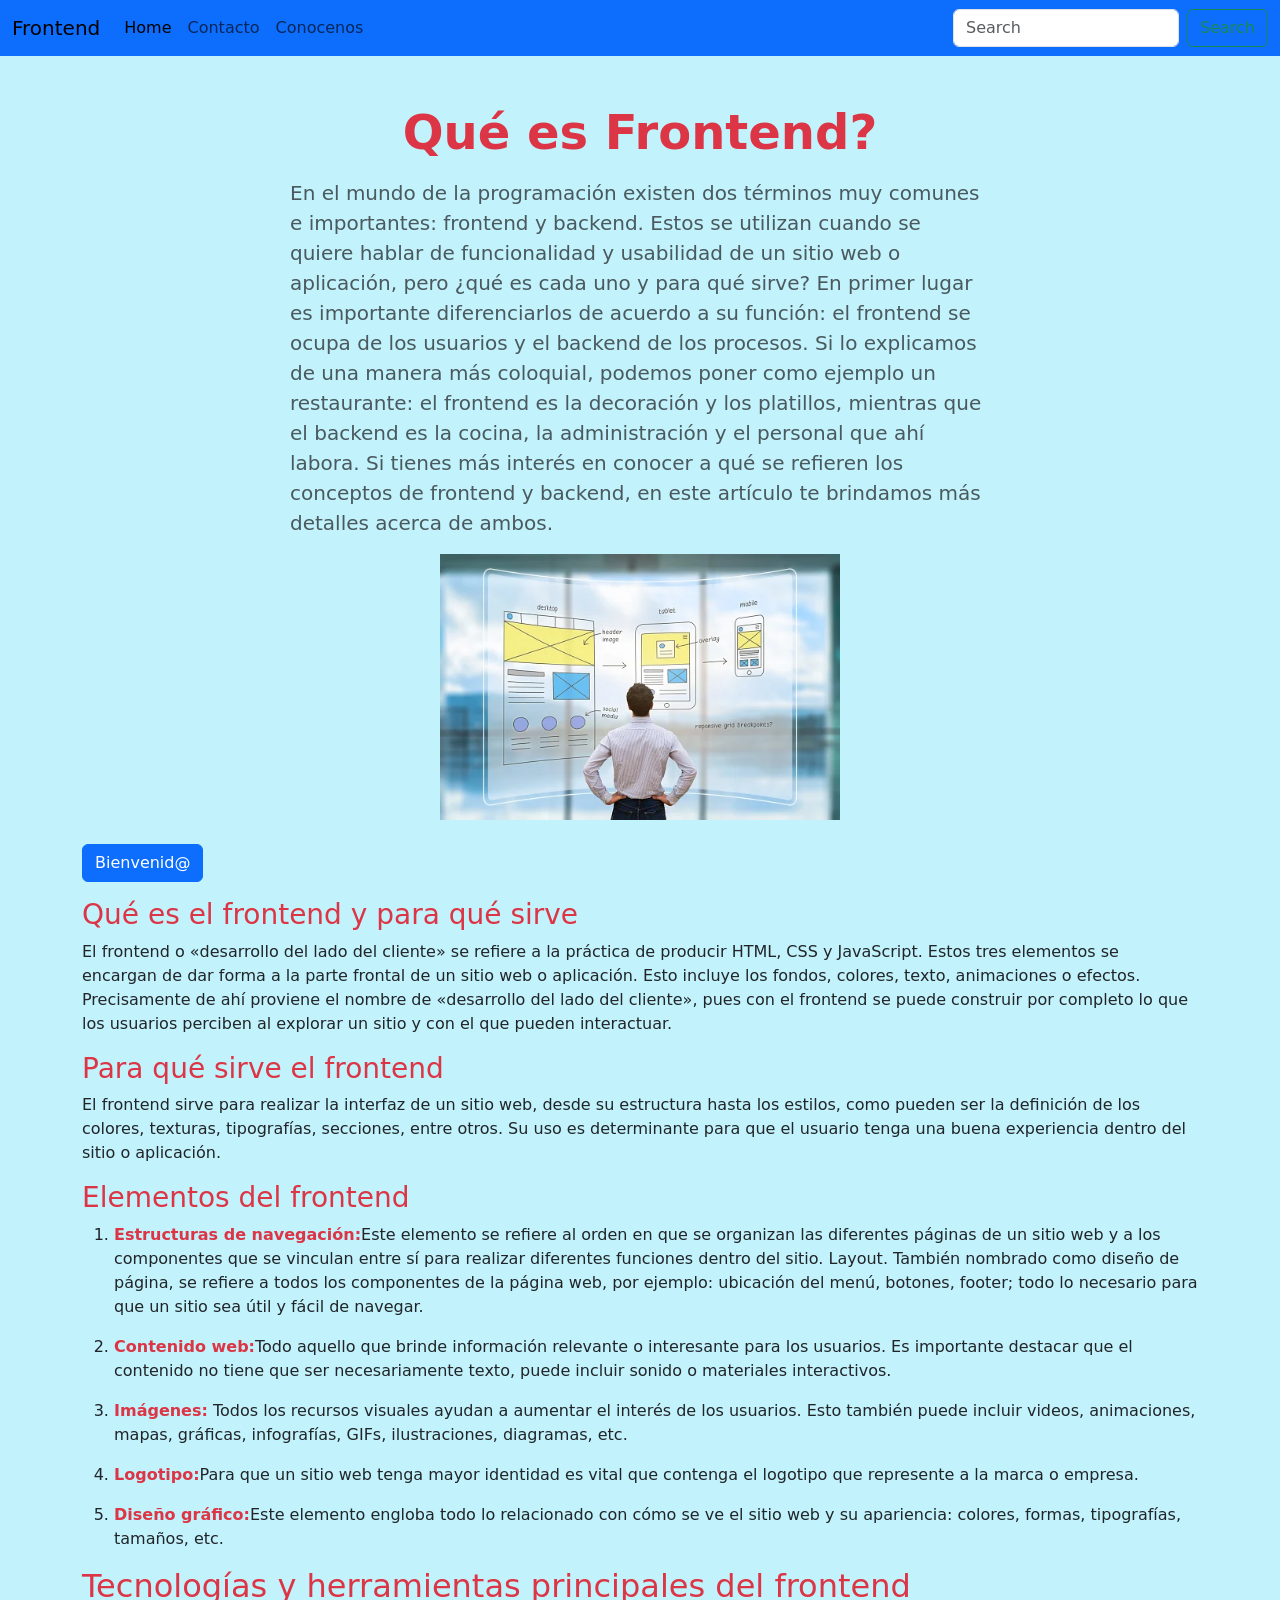
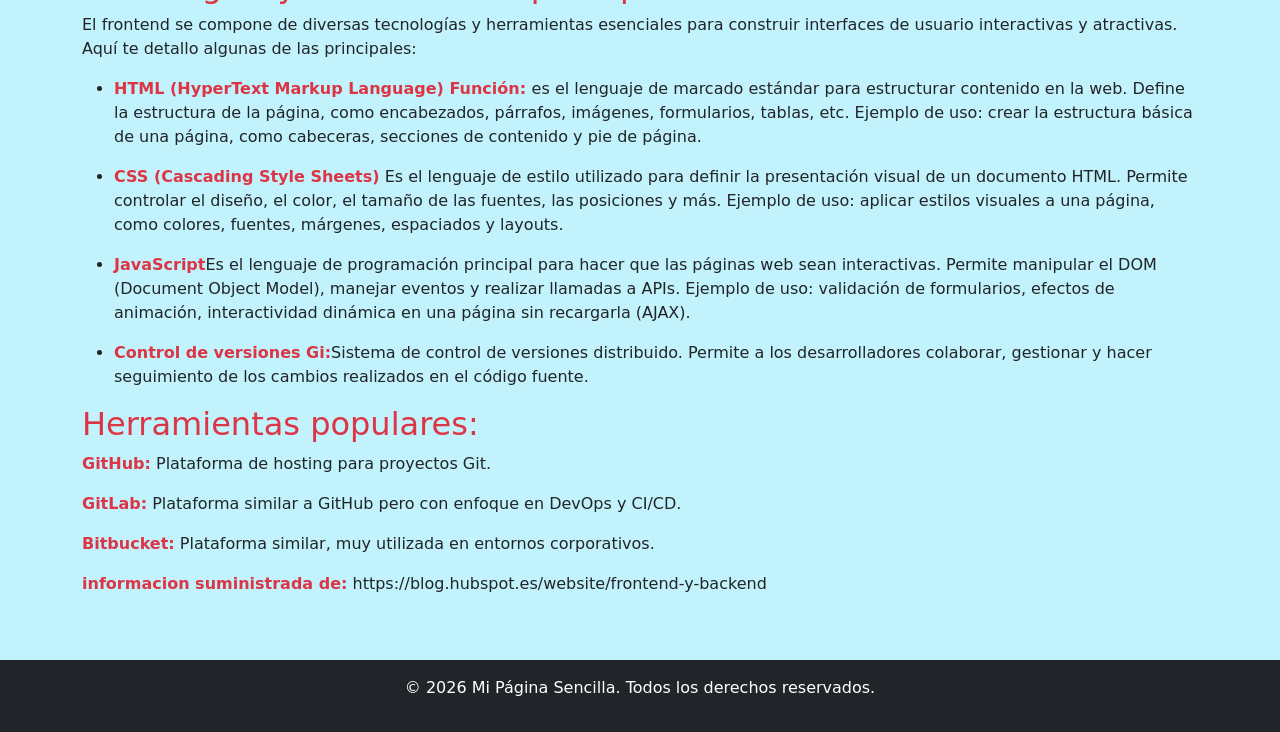
<file: index.html>
<!DOCTYPE html>
<html lang="en">

<head>
    <meta charset="UTF-8">
    <meta name="viewport" content="width=device-width, initial-scale=1.0">
    <link rel="stylesheet" href="assets/css/style.css">
    <link href="https://cdn.jsdelivr.net/npm/bootstrap@5.3.8/dist/css/bootstrap.min.css" rel="stylesheet"
        integrity="sha384-sRIl4kxILFvY47J16cr9ZwB07vP4J8+LH7qKQnuqkuIAvNWLzeN8tE5YBujZqJLB" crossorigin="anonymous">
    <title>Lección4-bootstrap</title>
</head>

<body class="d-flex flex-column min-vh-100">
    <nav class="navbar navbar-expand-lg bg-primary">
        <div class="container-fluid">
            <a class="navbar-brand" href="#">Frontend</a>
            <button class="navbar-toggler" type="button" data-bs-toggle="collapse"
                data-bs-target="#navbarSupportedContent" aria-controls="navbarSupportedContent" aria-expanded="false"
                aria-label="Toggle navigation">
                <span class="navbar-toggler-icon"></span>
            </button>
            <div class="collapse navbar-collapse" id="navbarSupportedContent">
                <ul class="navbar-nav me-auto mb-2 mb-lg-0">
                    <li class="nav-item">
                        <a class="nav-link active" aria-current="page" href="index.html">Home</a>
                    </li>
                    <li class="nav-item">
                        <a class="nav-link" href="contacto.html">Contacto</a>
                    </li>
                    <li class="nav-item">
                        <a class="nav-link" href="conocenos.html">Conocenos</a>
                    </li>
                </ul>
                <form class="d-flex" role="search">
                    <input class="form-control me-2" type="search" placeholder="Search" aria-label="Search" />
                    <button class="btn btn-outline-success" type="submit">Search</button>
                </form>
            </div>
        </div>
    </nav>

    <section class="py-5 bg-info bg-opacity-25">
        <div class="container ">
            <header> <!-- para cabecera de la pagina -->

                <h1 class="text-danger fw-bold display-5 mb-3  text-center">
                    Qué es Frontend?
                </h1>
                <p class="lead text-muted mx-auto" style="max-width: 700px;">
                    En el mundo de la programación existen dos términos muy comunes e importantes: frontend y
                    backend. Estos se utilizan cuando se quiere hablar de funcionalidad y usabilidad de un sitio web o
                    aplicación,
                    pero ¿qué es cada uno y para qué sirve?

                    En primer lugar es importante diferenciarlos de acuerdo a su función: el frontend se ocupa de
                    los usuarios y el backend de los procesos. Si lo explicamos de una manera más coloquial, podemos
                    poner como
                    ejemplo un restaurante: el frontend es la decoración y los platillos, mientras que el backend es la
                    cocina,
                    la administración y el personal que ahí labora. Si tienes más interés en conocer a qué se refieren
                    los conceptos de frontend y backend, en este
                    artículo te
                    brindamos más detalles acerca de ambos.<!--se usa para parrafos de texto-->
                </p>

                <img src="assets/img/frontendbackend.webp" class="img-fluid mx-auto d-block mb-4" alt="Imagen destacada"
                    width="400" height="300">
                <button type="button" class="btn btn-primary mb-3 " id="liveAlertBtn"   >Bienvenid@</button>
                <div id="liveAlertPlaceholder"></div>
            </header>
            <section><!--agrupa contenido relacionado-->
                <article>
                    <h3>Qué es el frontend y para qué sirve</h3>
                    <!-- para agregar  parrafos -->
                    <p>

                        El frontend o «desarrollo del lado del cliente» se refiere a la práctica de producir HTML, CSS y
                        JavaScript. Estos tres elementos se encargan de dar forma a la parte frontal de un sitio web o
                        aplicación. Esto incluye los fondos, colores, texto, animaciones o efectos.
                        Precisamente de ahí proviene el nombre de «desarrollo del lado del cliente», pues con el
                        frontend se
                        puede construir por completo lo que los usuarios perciben al explorar un sitio y con el que
                        pueden
                        interactuar.
                    </p>
                </article>
            </section>

            <aside><!-- <aside> se usa para contenido complementario -->

                <h3>Para qué sirve el frontend</h3>
                <p>
                    El frontend sirve para realizar la interfaz de un sitio web, desde su estructura hasta los estilos,
                    como pueden ser la definición de los colores, texturas, tipografías, secciones, entre otros. Su uso
                    es
                    determinante para que el usuario tenga una buena experiencia dentro del sitio o aplicación.
                </p>
                <h3>Elementos del frontend</h3>
                <ol>
                    <li>
                        <p><span class="fw-bold text-danger">Estructuras de navegación:</span>Este elemento se refiere
                            al orden en que se organizan las diferentes páginas de un sitio web
                            y a los componentes que se vinculan entre sí para realizar diferentes funciones dentro del
                            sitio.
                            Layout. También nombrado como diseño de página, se refiere a todos los componentes de la
                            página web, por ejemplo: ubicación del menú, botones, footer; todo lo necesario para que un
                            sitio sea
                            útil y fácil de navegar. </p>
                    </li>

                    <li>
                        <p><span class="fw-bold text-danger">Contenido web:</span>Todo aquello que brinde información
                            relevante o interesante para los usuarios. Es importante
                            destacar que el contenido no tiene que ser necesariamente texto, puede incluir sonido o
                            materiales
                            interactivos. </p>
                    </li>
                    <li>
                        <p> <span class="fw-bold text-danger">Imágenes:</span>
                            Todos los recursos visuales ayudan a aumentar el interés de los usuarios. Esto también puede
                            incluir videos, animaciones, mapas, gráficas, infografías, GIFs, ilustraciones, diagramas,
                            etc.
                        </p>
                    </li>
                    <li>
                        <p><span class="fw-bold text-danger">Logotipo:</span>Para que un sitio web tenga mayor identidad
                            es vital que contenga el logotipo que represente
                            a la marca o empresa.</p>
                    </li>
                    <li>
                        <p><span class="fw-bold text-danger">Diseño gráfico:</span>Este elemento engloba todo lo
                            relacionado con cómo se ve el sitio web y su apariencia:
                            colores, formas, tipografías, tamaños, etc.</p>
                    </li>
                </ol>
                <h2>Tecnologías y herramientas principales del frontend</h2>
                <p>El frontend se compone de diversas tecnologías y herramientas esenciales para construir interfaces de
                    usuario
                    interactivas y atractivas. Aquí te detallo algunas de las principales:</p>
                <ul>
                    <li>
                        <p> <span class="fw-bold text-danger">HTML (HyperText Markup Language) Función: </span>es el
                            lenguaje de marcado estándar para estructurar contenido en la web. Define la
                            estructura de la página, como encabezados, párrafos, imágenes, formularios, tablas, etc.

                            Ejemplo de uso: crear la estructura básica de una página, como cabeceras, secciones de
                            contenido
                            y
                            pie de página.</p>
                    </li>
                    <li>
                        <p><span class="fw-bold text-danger">CSS (Cascading Style Sheets)</span> Es el lenguaje de
                            estilo utilizado para definir la presentación visual de un documento HTML.
                            Permite controlar el diseño, el color, el tamaño de las fuentes, las posiciones y más.
                            Ejemplo de uso: aplicar estilos visuales a una página, como colores, fuentes, márgenes,
                            espaciados y
                            layouts.</p>
                    </li>
                    <li>
                        <p><span class="fw-bold text-danger">JavaScript</span>Es el lenguaje de programación principal
                            para hacer que las páginas web sean interactivas.
                            Permite
                            manipular el DOM (Document Object Model), manejar eventos y realizar llamadas a APIs.
                            Ejemplo de uso: validación de formularios, efectos de animación, interactividad dinámica en
                            una página sin recargarla (AJAX).
                        </p>
                    </li>
                </ul>
                <ul>
                    <li >
                        <p><span class="fw-bold text-danger">Control de versiones Gi:</span>Sistema de control de
                            versiones distribuido. Permite a los desarrolladores colaborar,
                            gestionar y
                            hacer seguimiento de los cambios realizados en el código fuente.</p>
                    </li>
                </ul>
                <h2>Herramientas populares:</h2>
                <div>
                    <p><span class="fw-bold text-danger ">GitHub:</span> Plataforma de hosting para proyectos Git.</p>
                    <p><span class="fw-bold text-danger">GitLab:</span> Plataforma similar a GitHub pero con enfoque en
                        DevOps y CI/CD.</p>
                    <p><span class="fw-bold text-danger">Bitbucket:</span> Plataforma similar, muy utilizada en entornos
                        corporativos.</p>
                </div>


                <p><span class="fw-bold text-danger">informacion suministrada de:</span>
                    https://blog.hubspot.es/website/frontend-y-backend</p>
            </aside>
        </div>
    </section>
    <footer class="bg-dark text-white text-center py-3 mt-auto"><!-- <footer> se usa para el pie de página -->
        <div class="container">
            <p class="fo">© 2026 Mi Página Sencilla. Todos los derechos
                reservados.</p>
        </div>
    </footer>

    <script src="https://cdn.jsdelivr.net/npm/bootstrap@5.3.8/dist/js/bootstrap.bundle.min.js"
        integrity="sha384-FKyoEForCGlyvwx9Hj09JcYn3nv7wiPVlz7YYwJrWVcXK/BmnVDxM+D2scQbITxI"
        crossorigin="anonymous"></script>


    <script>
        const alertPlaceholder = document.getElementById('liveAlertPlaceholder');
        const alertTrigger = document.getElementById('liveAlertBtn');

        function showAlert(message, type, duration = 5000) {
            const wrapper = document.createElement('div');
            wrapper.innerHTML = `
      <div class="alert alert-${type} alert-dismissible fade show" role="alert">
        ${message}
        <button type="button" class="btn-close" data-bs-dismiss="alert" aria-label="Close"></button>
      </div>
    `;
            alertPlaceholder.append(wrapper);

            // Desaparece sola después de "duration" ms
            setTimeout(() => {
                const alertDiv = wrapper.querySelector('.alert');
                if (alertDiv) {
                    // Usamos Bootstrap 5 para cerrar la alerta
                    const bsAlert = bootstrap.Alert.getOrCreateInstance(alertDiv);
                    bsAlert.close();
                }
            }, duration);
        }

        alertTrigger.addEventListener('click', () => {
            showAlert('¡Bienvenido! Tu sitio está listo para explorar.', 'success', 2000);
        });
    </script>
</body>

</html
</file>
<file: assets/css/style.css>
h1, h2, h3 {
    color: #dc3545 !important; /* rojo Bootstrap */
}
</file>
